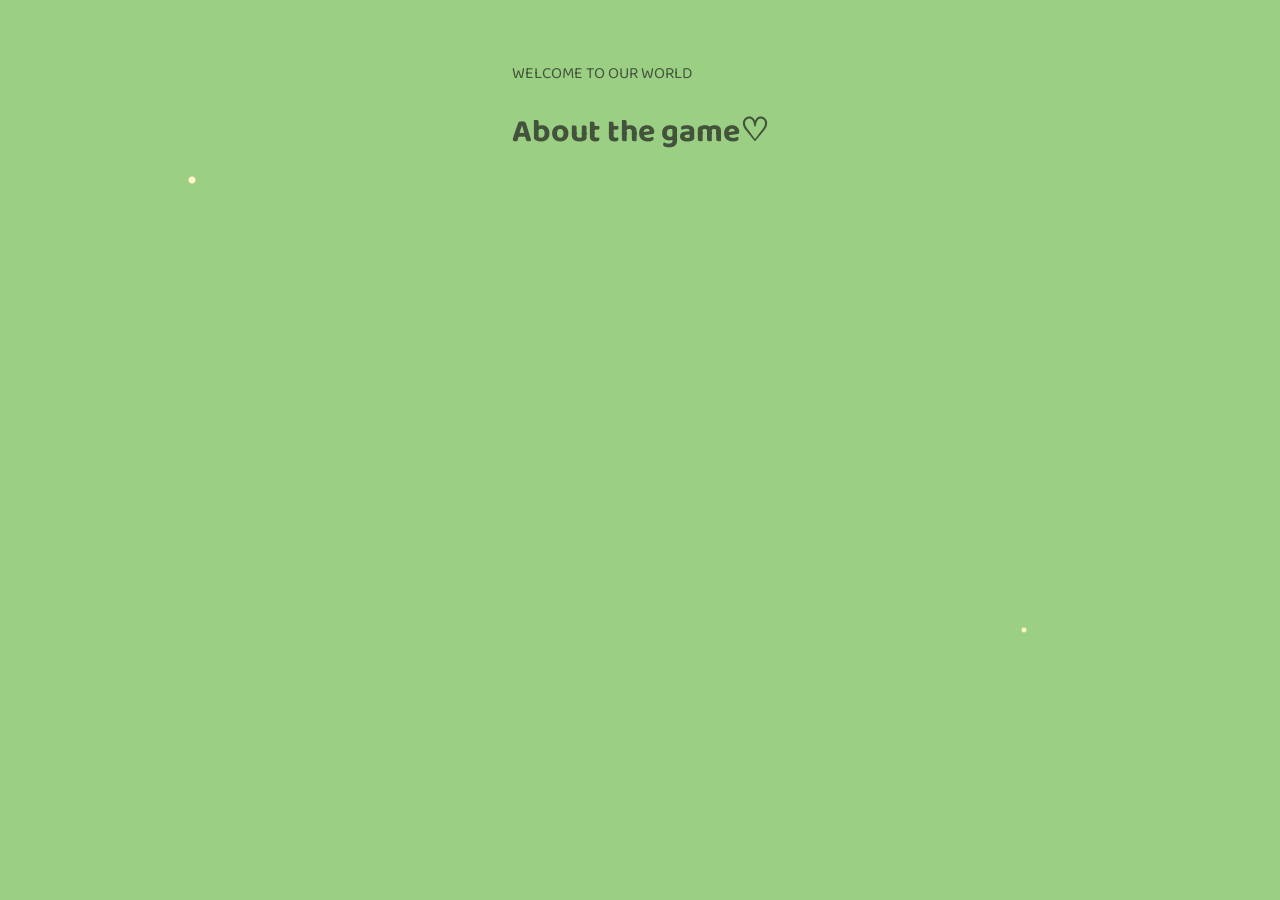
<file: about/about.html>
<!DOCTYPE html>
<html lang = "en">
    <head>
        <meta charset="UTF-8">
        <meta name = "viewport" content = "width = device-width, initial scale = 1.0">
        <title>About♡</title>
        <link rel = "stylesheet" href = "about.css">
    </head>
    <body>
        <div class = "page"></div>
        <main class = "about-card">
        <p class = "tiny-title">WELCOME TO OUR WORLD</p>
        <h1>About the game♡</h1>
        </div>
    </body>
</html>
</file>
<file: about/about.css>
@import url('https://fonts.googleapis.com/css2?family=Baloo+2:wght@400;500;600;700&family=VT323&display=swap');

* {
    box-sizing: border-box;
}

body {
    margin: 0;
    min-height: 100vh;

    background:
        radial-gradient(
            circle at 15% 20%,
            #fff5c9 0 3px,
            transparent 4px
        ),
        radial-gradient(
            circle at 80% 70%,
            #fff5c9 0 2px,
            transparent 3px
        ),
        #9bcf83;

    color: #43533b;

    font-family: "Baloo 2", sans-serif;

    display: flex;
    justify-content: center;

    padding: 45px 20px;
}
</file>
